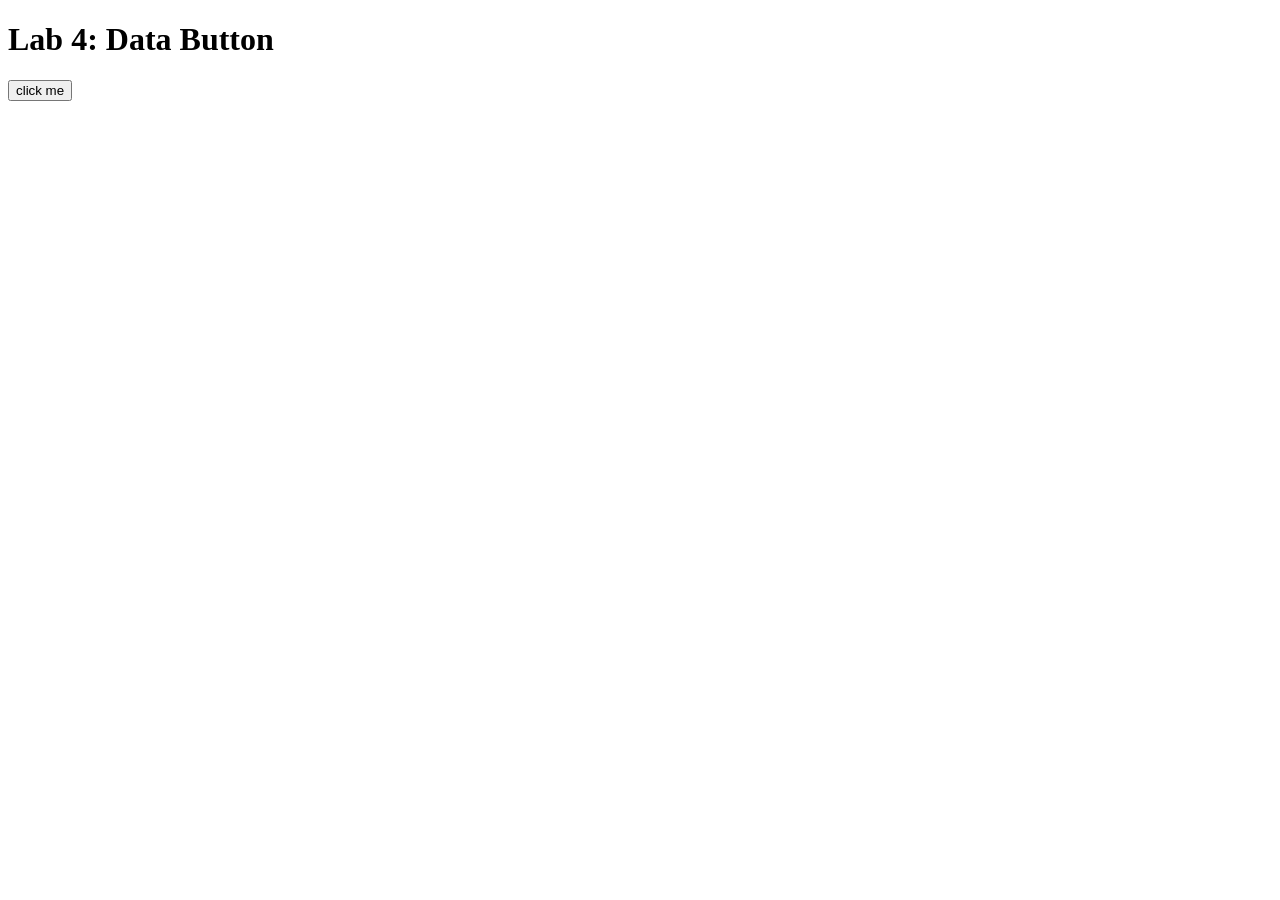
<file: environ/exercises/lab04.html>
<!DOCTYPE html>
<html lang="en">

<head>
    <meta charset="UTF-8">
    <meta name="viewport" content="width=device-width, initial-scale=1.0">

    <title>Lab 4</title>

    <script src="https://code.jquery.com/jquery-3.7.1.min.js"></script>

    <script src="lab04.js" defer></script>
</head>
<body>
    <h1>Lab 4: Data Button</h1>

    <button id="needy-button">click me</button>

    <div id="output"></div>
</body>

</html>
</file>
